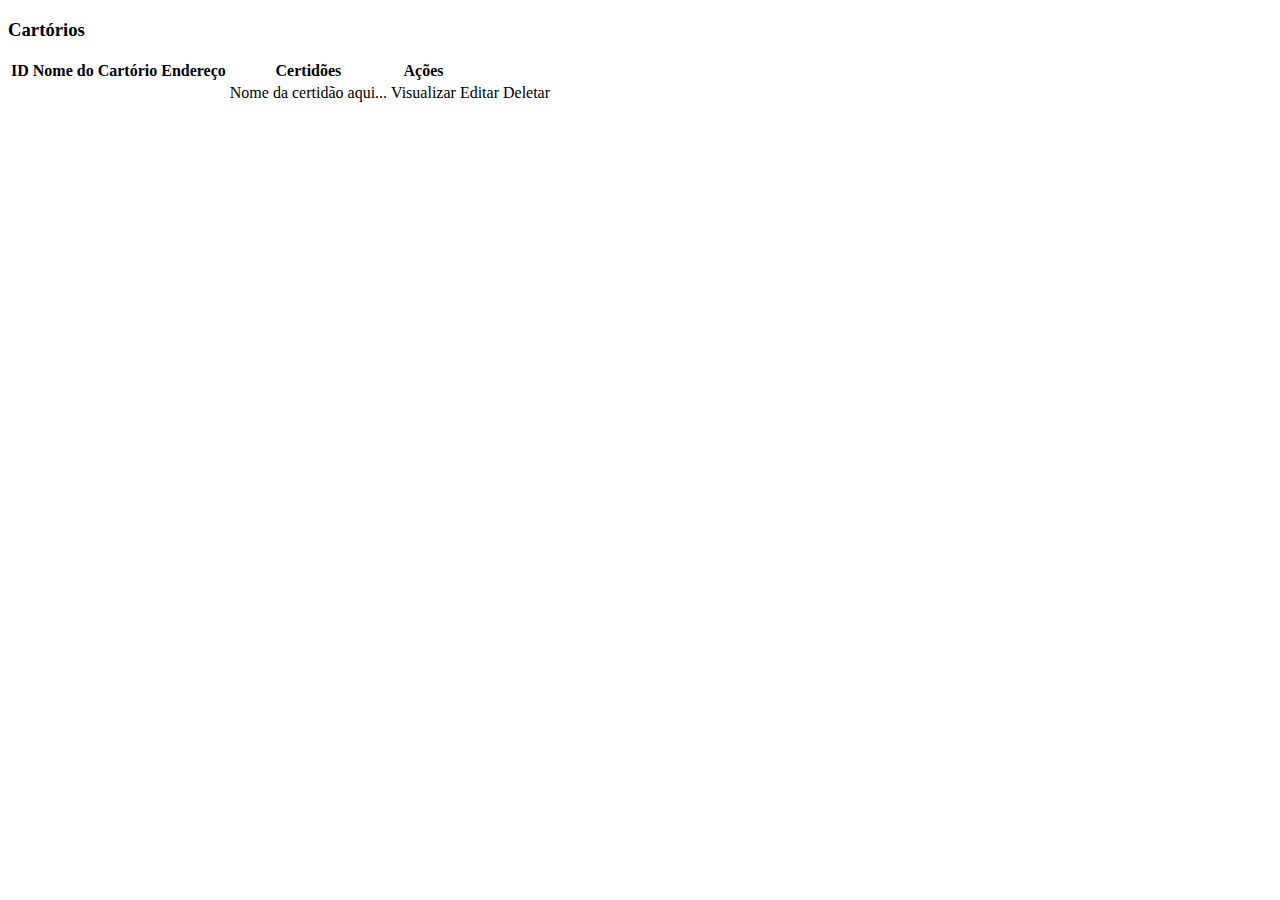
<file: src/main/resources/templates/cartorioTemplates/showAll.html>
<!DOCTYPE html>
<html xmlns:th="http://thymeleaf.org"
      xmlns:layout="http://www.ultraq.net.nz/thymeleaf/layout" xmlns:max-width="http://www.w3.org/1999/xhtml">
<head>
    <meta charset="UTF-8">
    <title>Cadastro de Cartorio</title>
    <!--Import Google Icon Font-->
    <link href="https://fonts.googleapis.com/icon?family=Material+Icons" rel="stylesheet">
</head>
<body>
<div class="card">
    <div class="header">
        <h3 class="title">Cartórios</h3>
    </div>

    <div class="content table-responsive table-full-width">
        <table class="table">
            <thead>
            <th>ID</th>
            <th>Nome do Cartório</th>
            <th>Endereço</th>
            <th>Certidões</th>
            <th>Ações</th>
            <th></th>
            <th></th>
            </thead>
            <tbody>
            <tr th:each="cartorio : ${cartorios}">
                <td th:text="${cartorio.id}"></td>
                <td th:text="${cartorio.nome}"></td>
                <td th:text="${cartorio.endereco}"></td>
                <td>
                    <th:block th:each="certidao : ${cartorio.certidoes}">
                        <span th:text="${certidao.nome} + ' '">Nome da certidão aqui...</span>
                    </th:block>
                </td>
                <td><a th:href="@{'/cartorio/show/' + ${cartorio.id}}" class="btn btn-primary">Visualizar</a></td>
                <td><a th:href="@{'/cartorio/' + ${cartorio.id}}" class="btn btn-default">Editar</a></td>
                <td><a th:href="@{'/cartorio/delete/' + ${cartorio.id}}" class="btn btn-danger">Deletar</a></td>
            </tr>
            </tbody>
        </table>
    </div>
</div>
</body>
</file>
